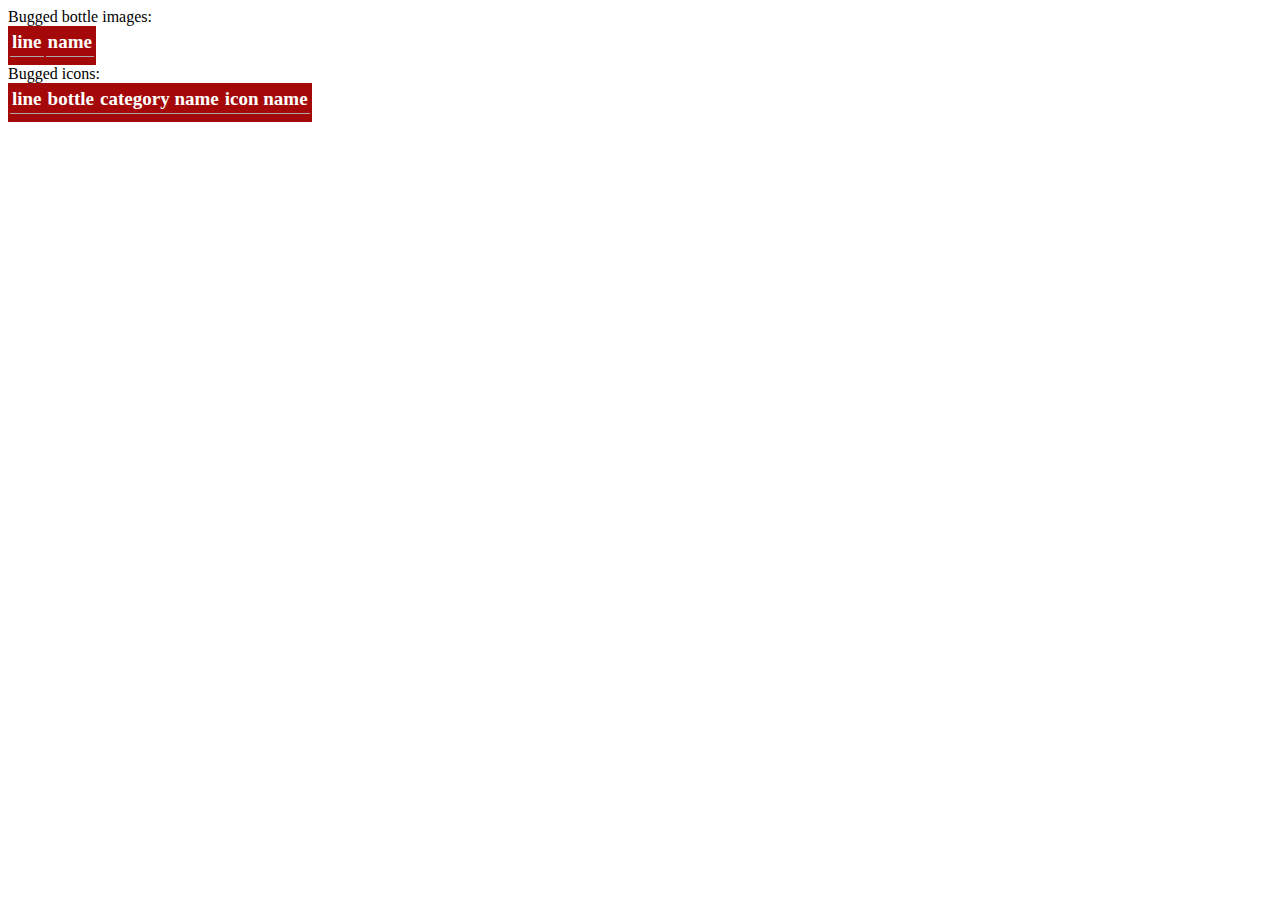
<file: filecheck.html>
<html>

<head>
  <!-- JQUERY & Maphilight-->
  <script src="js/jquery-3.4.1.slim.min.js"></script>
  <script type="text/javascript" src="js/whiskeyData.js"></script>
  <script type="text/javascript" src="js/filecheck.js"></script>
  <!-- MY SCRIPT -->
  <style>
    table.redTable {
      border: 2px solid #A40808;
      background-color: #EEE7DB;
      text-align: left;
      border-collapse: collapse;
    }

    table.redTable td,
    table.redTable th {
      border: 1px solid #AAAAAA;
      padding: 3px 2px;
    }

    table.redTable tbody td {
      font-size: 13px;
    }

    table.redTable tr:nth-child(even) {
      background: #F5C8BF;
    }

    table.redTable thead {
      background: #A40808;
    }

    table.redTable thead th {
      font-size: 19px;
      font-weight: bold;
      color: #FFFFFF;
      text-align: center;
      border-left: 2px solid #A40808;
    }

    table.redTable thead th:first-child {
      border-left: none;
    }

    table.redTable tfoot {
      font-size: 13px;
      font-weight: bold;
      color: #FFFFFF;
      background: #A40808;
    }

    table.redTable tfoot td {
      font-size: 13px;
    }

    table.redTable tfoot .links {
      text-align: right;
    }

    table.redTable tfoot .links a {
      display: inline-block;
      background: #FFFFFF;
      color: #A40808;
      padding: 2px 8px;
      border-radius: 5px;
    }
  </style>

</head>

<body>
  Bugged bottle images:
  <table class="redTable">
    <thead>
      <tr>
        <th>line</th>
        <th>name</th>
      </tr>
    </thead>
    <tfoot>
      <tr>
        <td colspan="2">
        </td>
      </tr>
    </tfoot>
    <tbody id="b_bottle">
    </tbody>
  </table>
  Bugged icons:

  <table class="redTable">
    <thead>
      <tr>
        <th>line</th>
        <th>bottle</th>
        <th>category name</th>
        <th>icon name</th>
      </tr>
    </thead>
    <tfoot>
      <tr>
        <td colspan="4">
        </td>
      </tr>
    </tfoot>
    <tbody id="b_icon">
      <tr>
      </tr>
    </tbody>
  </table>
</body>

</html>
</file>
